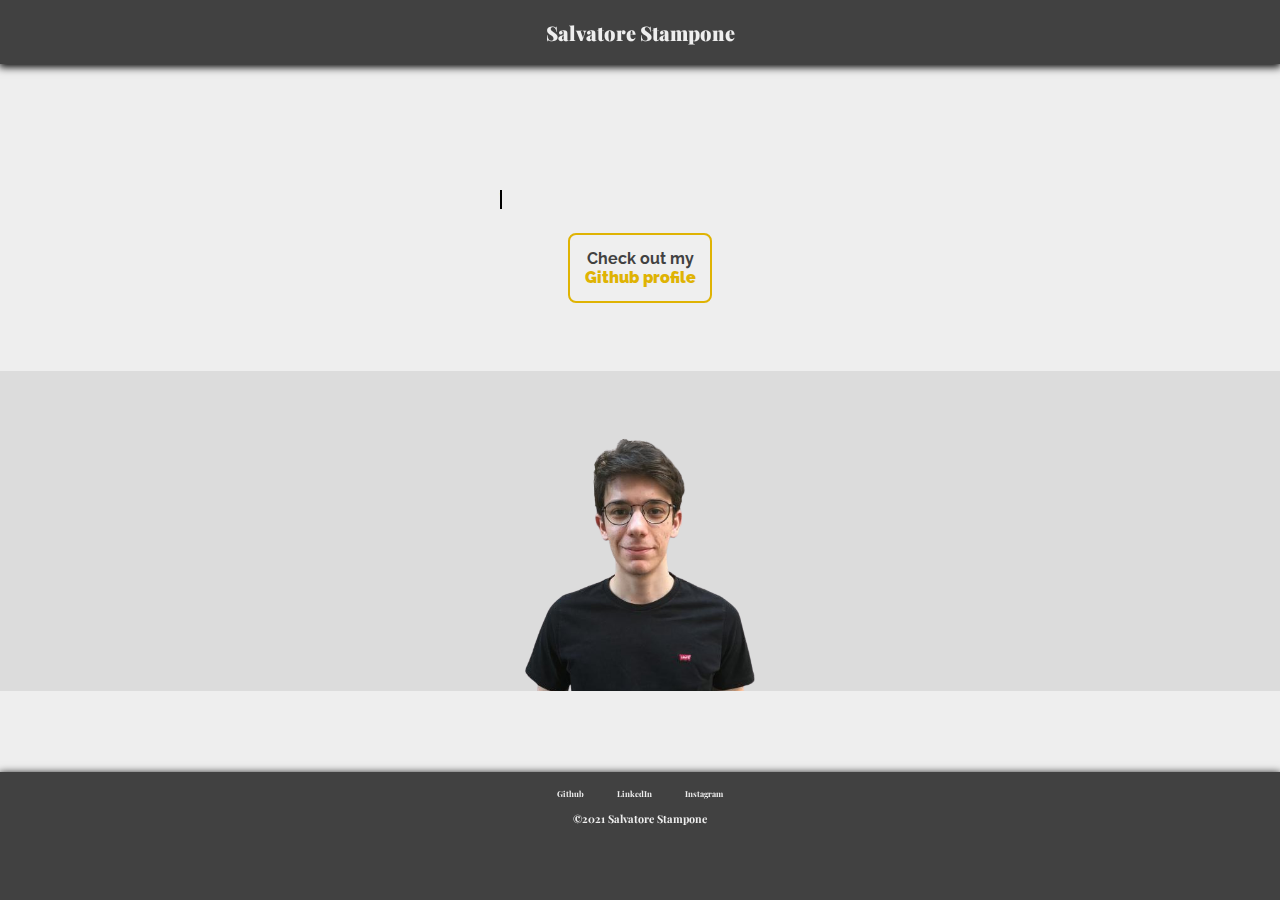
<file: index.html>
<!DOCTYPE html>
<html lang="en">

<head>
    <meta charset="UTF-8">
    <meta http-equiv="X-UA-Compatible" content="IE=edge">
    <meta name="viewport" content="width=device-width, initial-scale=1.0" maximum-scale=1.0>
    <title>Home - Salvatore Stampone</title>
    <link rel="preconnect" href="https://fonts.googleapis.com">
    <link rel="preconnect" href="https://fonts.gstatic.com" crossorigin>
    <link
        href="https://fonts.googleapis.com/css2?family=Playfair+Display:wght@700;800;900&family=Raleway:ital,wght@0,400;0,700;0,900;1,300;1,700;1,900&display=swap"
        rel="stylesheet">
    <link rel="stylesheet" href="https://cdnjs.cloudflare.com/ajax/libs/font-awesome/5.15.3/css/all.min.css"
        integrity="sha512-iBBXm8fW90+nuLcSKlbmrPcLa0OT92xO1BIsZ+ywDWZCvqsWgccV3gFoRBv0z+8dLJgyAHIhR35VZc2oM/gI1w=="
        crossorigin="anonymous" referrerpolicy="no-referrer" />
    <link rel="stylesheet" href="./assets/css/style.css">
</head>

<body>
    <div class="home-page">
        <header class="main-header">
            <div class="logo-nav-container">
                <a href="index.html" class="logo">Salvatore Stampone</a>
                <input type="checkbox" id="nav-toggle" class="nav-toggle">
                <label for="nav-toggle" class="nav-toggle-label">
                    <span><i class="fas fa-bars"></i></span>
                    <span><i class="fas fa-times"></i></span>
                </label>
                <nav>
                    <a href="index.html" class="nav-item">Home</a>
                    <a href="./skills/" class="nav-item">Skills</a>
                    <a href="./Portfolio/" class="nav-item">Portfolio</a>
                    <a href="./contact/" class="nav-item">Contact</a>
                    <a href="./about/" class="nav-item">About</a>
                </nav>
            </div>
        </header>

        <section class="introduction">
            <h1>Hello there! I am <br><span>
                    Salvatore Stampone
                </span></h1>
            <p class="tw-29" id="typewriter-carousel">Web & App Development Student</p>
            <button class="std-button"><a href="https://github.com/salvatore-stampone" target="_blank"><span>Check out
                        my </span>Github
                    profile</a></button>
        </section>

        <section class="portrait-section">
            <img src="./assets/img/portrait.png" class="portrait" alt="Portrait">
        </section>

        <footer class="main-footer">
            <div class="socials">
                <div class="social-container">
                    <a href="https://github.com/salvatore-stampone" target="_blank"><i class="fab fa-2x fa-github"></i>
                        <h6>Github</h6>
                    </a>
                </div>
                <div class="social-container">
                    <a href="https://www.linkedin.com/in/salvatore-stampone-781a511b5/" target="_blank"><i
                            class="fab fa-2x fa-linkedin"></i>
                        <h6>LinkedIn</h6>
                    </a>
                </div>
                <div class="social-container">
                    <a href="https://www.instagram.com/salvatorestampone.dev/" target="_blank"><i
                            class="fab fa-2x fa-instagram"></i>
                        <h6>Instagram</h6>
                    </a>
                </div>
            </div>
            <h6>&copy;2021 Salvatore Stampone</h6>
        </footer>
    </div>



    <script src="./assets/js/typewriter-carousel.js"></script>
</body>

</html>
</file>
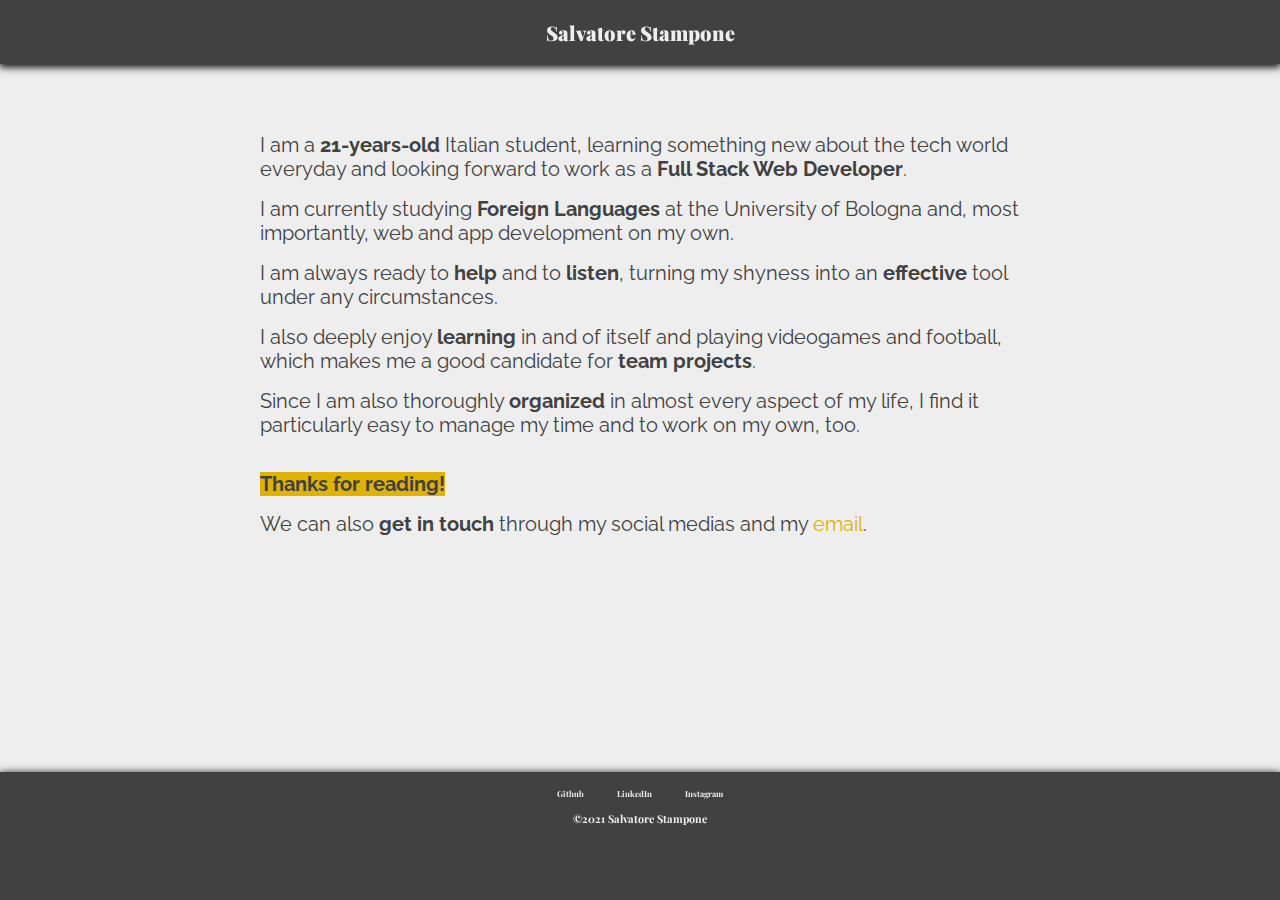
<file: about/index.html>
<!DOCTYPE html>
<html lang="en">

<head>
    <meta charset="UTF-8">
    <meta http-equiv="X-UA-Compatible" content="IE=edge">
    <meta name="viewport" content="width=device-width, initial-scale=1.0" maximum-scale=1.0>
    <title>About - Salvatore Stampone</title>
    <link rel="preconnect" href="https://fonts.googleapis.com">
    <link rel="preconnect" href="https://fonts.gstatic.com" crossorigin>
    <link
        href="https://fonts.googleapis.com/css2?family=Playfair+Display:wght@700;800;900&family=Raleway:ital,wght@0,400;0,700;0,900;1,300;1,700;1,900&display=swap"
        rel="stylesheet">
    <link rel="stylesheet" href="https://cdnjs.cloudflare.com/ajax/libs/font-awesome/5.15.3/css/all.min.css"
        integrity="sha512-iBBXm8fW90+nuLcSKlbmrPcLa0OT92xO1BIsZ+ywDWZCvqsWgccV3gFoRBv0z+8dLJgyAHIhR35VZc2oM/gI1w=="
        crossorigin="anonymous" referrerpolicy="no-referrer" />
    <link rel="stylesheet" href="../assets/css/style.css">
</head>

<body>
    <header class="main-header">
        <div class="logo-nav-container">
            <a href="../index.html" class="logo">Salvatore Stampone</a>
            <input type="checkbox" id="nav-toggle" class="nav-toggle">
            <label for="nav-toggle" class="nav-toggle-label">
                <span><i class="fas fa-bars"></i></span>
                <span><i class="fas fa-times"></i></span>
            </label>
            <nav>
                <a href="../index.html" class="nav-item">Home</a>
                <a href="../skills/" class="nav-item">Skills</a>
                <a href="../Portfolio/" class="nav-item">Portfolio</a>
                <a href="../contact/" class="nav-item">Contact</a>
                <a href="index.html" class="nav-item">About</a>
            </nav>
        </div>
    </header>

    <section class="other-page">
        <h1>About Me</h1>
        <p>
            I am a <strong>21-years-old</strong> Italian student, learning something new about the tech world everyday
            and looking
            forward
            to work as a <strong>Full Stack Web Developer</strong>.</p>
        <p>
            I am currently studying <strong>Foreign Languages</strong> at the University of Bologna and, most
            importantly, web and app
            development on my own.
        </p>
        <p>
            I am always ready to <strong>help</strong> and to <strong>listen</strong>, turning my shyness into an
            <strong>effective</strong> tool under any circumstances.
        </p>
        <p>
            I also deeply enjoy <strong>learning</strong> in and of itself and playing videogames and football, which
            makes me a
            good
            candidate for <strong>team projects</strong>.
        </p>
        <p>
            Since I am also thoroughly <strong>organized</strong> in almost every aspect of my life, I find
            it particularly easy to manage my time and to work on my own, too.
        </p><br>
        <p>
            <mark style="background-color: #dfb303;"><strong>Thanks for reading!</strong></mark>
        </p>
        <p>
            We can also <strong>get in touch</strong> through my social medias and my <a href="../contact/">email</a>.
        </p>
        </p>
    </section>

    <footer class="main-footer">
        <div class="socials">
            <div class="social-container">
                <a href="https://github.com/salvatore-stampone" target="_blank"><i class="fab fa-2x fa-github"></i>
                    <h6>Github</h6>
                </a>
            </div>
            <div class="social-container">
                <a href="https://www.linkedin.com/in/salvatore-stampone-781a511b5/" target="_blank"><i
                        class="fab fa-2x fa-linkedin"></i>
                    <h6>LinkedIn</h6>
                </a>
            </div>
            <div class="social-container">
                <a href="https://www.instagram.com/salvatorestampone.dev/" target="_blank"><i
                        class="fab fa-2x fa-instagram"></i>
                    <h6>Instagram</h6>
                </a>
            </div>
        </div>
        <h6>&copy;2021 Salvatore Stampone</h6>
    </footer>
</body>

</html>
</file>
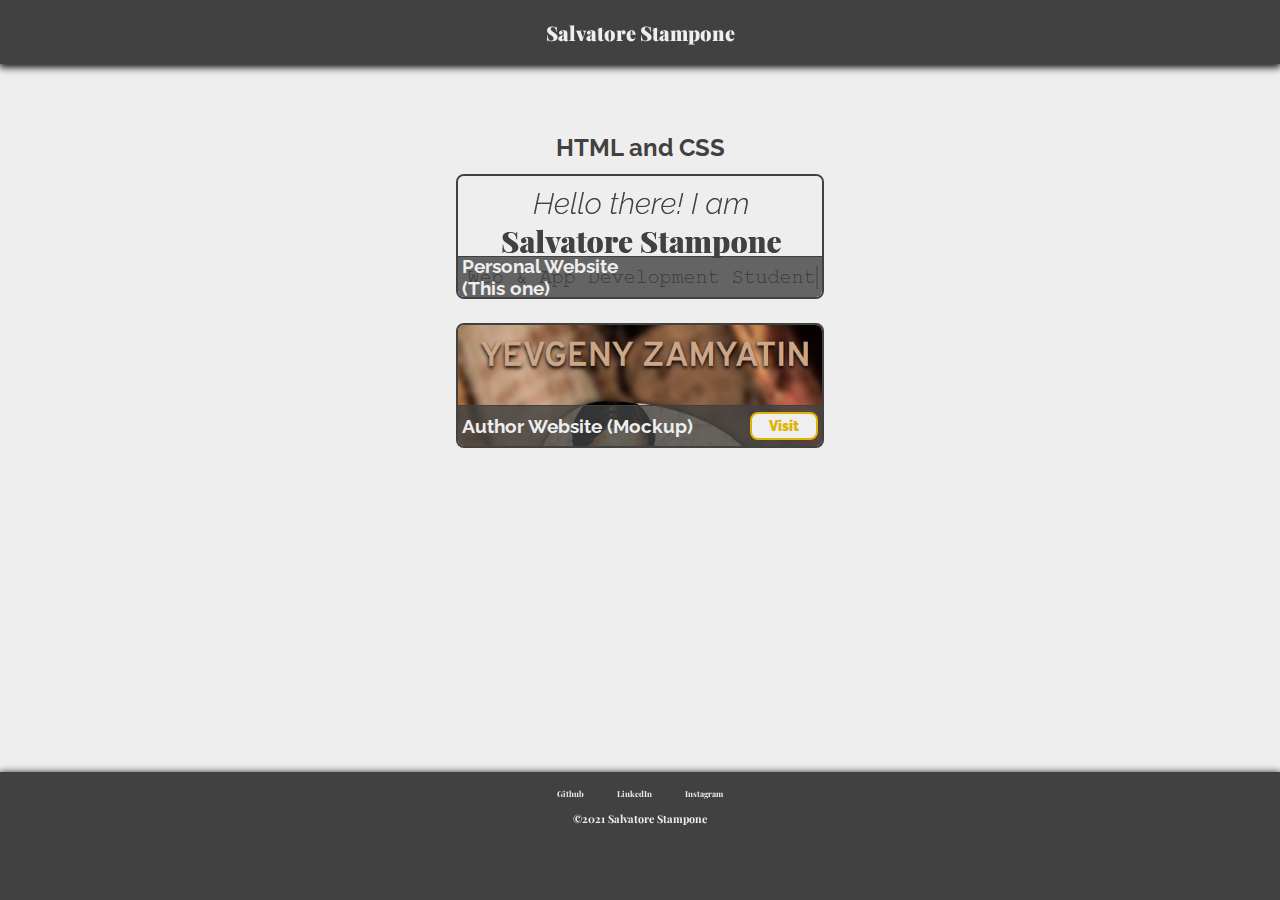
<file: Portfolio/index.html>
<!DOCTYPE html>
<html lang="en">

<head>
    <meta charset="UTF-8">
    <meta http-equiv="X-UA-Compatible" content="IE=edge">
    <meta name="viewport" content="width=device-width, initial-scale=1.0" maximum-scale=1.0>
    <title>Portfolio - Salvatore Stampone</title>
    <link rel="preconnect" href="https://fonts.googleapis.com">
    <link rel="preconnect" href="https://fonts.gstatic.com" crossorigin>
    <link
        href="https://fonts.googleapis.com/css2?family=Playfair+Display:wght@700;800;900&family=Raleway:ital,wght@0,400;0,700;0,900;1,300;1,700;1,900&display=swap"
        rel="stylesheet">
    <link rel="stylesheet" href="https://cdnjs.cloudflare.com/ajax/libs/font-awesome/5.15.3/css/all.min.css"
        integrity="sha512-iBBXm8fW90+nuLcSKlbmrPcLa0OT92xO1BIsZ+ywDWZCvqsWgccV3gFoRBv0z+8dLJgyAHIhR35VZc2oM/gI1w=="
        crossorigin="anonymous" referrerpolicy="no-referrer" />
    <link rel="stylesheet" href="../assets/css/style.css">
</head>

<body>
    <header class="main-header">
        <div class="logo-nav-container">
            <a href="../index.html" class="logo">Salvatore Stampone</a>
            <input type="checkbox" id="nav-toggle" class="nav-toggle">
            <label for="nav-toggle" class="nav-toggle-label">
                <span><i class="fas fa-bars"></i></span>
                <span><i class="fas fa-times"></i></span>
            </label>
            <nav>
                <a href="../index.html" class="nav-item">Home</a>
                <a href="../skills/" class="nav-item">Skills</a>
                <a href="index.html" class="nav-item">Portfolio</a>
                <a href="../contact/" class="nav-item">Contact</a>
                <a href="../about/" class="nav-item">About</a>
            </nav>
        </div>
    </header>

    <section class="other-page portfolio-page">
        <h1>What I Created</h1>
        <h3 class="skills-field">HTML and CSS</h3>
        <div class="card">
            <div class="card-image"><img src="../assets/img/thumb.PNG" alt="Personal Website Thumbnail">
            </div>
            <div class="card-title">
                <h3>Personal Website <br> (This one)</h3>
            </div>
        </div>
        <div class="card">
            <div class="card-image"><img src="../assets/img/thumb-2.PNG" alt="Personal Website Thumbnail">
            </div>
            <div class="card-title">
                <h3>Author Website (Mockup)</h3>
                <button class="card-button"><a href="https://salvatore-stampone.github.io/yevgeny-zamyatin/"
                        target="_blank">Visit <i class="fas fa-external-link-alt"></i></a></button>
            </div>
        </div>
    </section>

    <footer class="main-footer">
        <div class="socials">
            <div class="social-container">
                <a href="https://github.com/salvatore-stampone" target="_blank"><i class="fab fa-2x fa-github"></i>
                    <h6>Github</h6>
                </a>
            </div>
            <div class="social-container">
                <a href="https://www.linkedin.com/in/salvatore-stampone-781a511b5/" target="_blank"><i
                        class="fab fa-2x fa-linkedin"></i>
                    <h6>LinkedIn</h6>
                </a>
            </div>
            <div class="social-container">
                <a href="https://www.instagram.com/salvatorestampone.dev/" target="_blank"><i
                        class="fab fa-2x fa-instagram"></i>
                    <h6>Instagram</h6>
                </a>
            </div>
        </div>
        <h6>&copy;2021 Salvatore Stampone</h6>
    </footer>
</body>

</html>
</file>
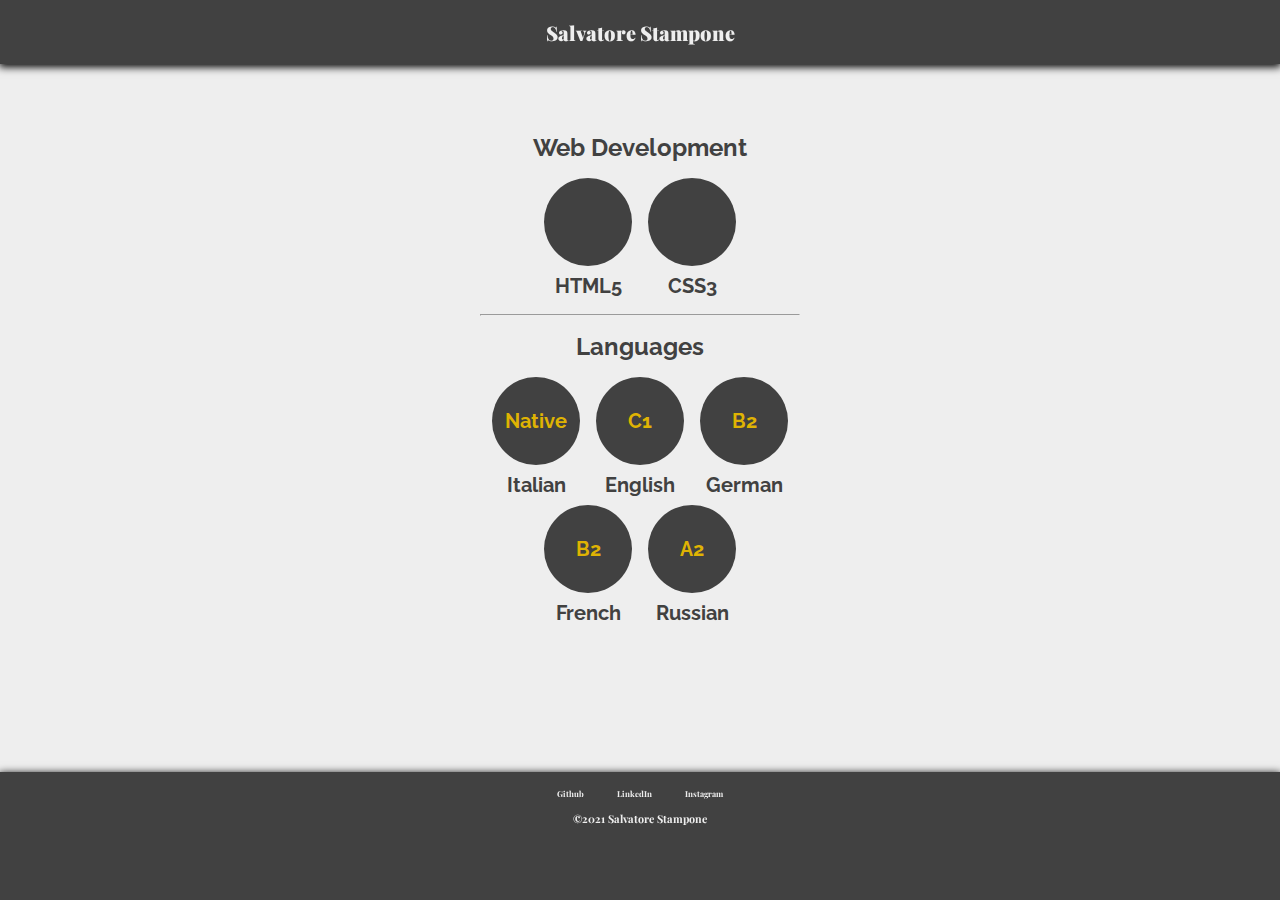
<file: skills/index.html>
<!DOCTYPE html>
<html lang="en">

<head>
    <meta charset="UTF-8">
    <meta http-equiv="X-UA-Compatible" content="IE=edge">
    <meta name="viewport" content="width=device-width, initial-scale=1.0">
    <title>Skills - Salvatore Stampone</title>
    <link rel="preconnect" href="https://fonts.googleapis.com">
    <link rel="preconnect" href="https://fonts.gstatic.com" crossorigin>
    <link
        href="https://fonts.googleapis.com/css2?family=Playfair+Display:wght@700;800;900&family=Raleway:ital,wght@0,400;0,700;0,900;1,300;1,700;1,900&display=swap"
        rel="stylesheet">
    <link rel="stylesheet" href="https://cdnjs.cloudflare.com/ajax/libs/font-awesome/5.15.3/css/all.min.css"
        integrity="sha512-iBBXm8fW90+nuLcSKlbmrPcLa0OT92xO1BIsZ+ywDWZCvqsWgccV3gFoRBv0z+8dLJgyAHIhR35VZc2oM/gI1w=="
        crossorigin="anonymous" referrerpolicy="no-referrer" />
    <link rel="stylesheet" href="../assets/css/style.css">
</head>

<body>
    <header class="main-header">
        <div class="logo-nav-container">
            <a href="../index.html" class="logo">Salvatore Stampone</a>
            <input type="checkbox" id="nav-toggle" class="nav-toggle">
            <label for="nav-toggle" class="nav-toggle-label">
                <span><i class="fas fa-bars"></i></span>
                <span><i class="fas fa-times"></i></span>
            </label>
            <nav>
                <a href="../index.html" class="nav-item">Home</a>
                <a href="index.html" class="nav-item">Skills</a>
                <a href="../Portfolio/" class="nav-item">Portfolio</a>
                <a href="../contact/" class="nav-item">Contact</a>
                <a href="../about/" class="nav-item">About</a>
            </nav>
        </div>
    </header>

    <section class="other-page">
        <h1>My Skills</h1>
        <h3 class="skills-field">Web Development</h3>
        <div class="flex-container">
            <div class="skill-column">
                <div class="circle-container">
                    <i class="fab fa-3x fa-html5"></i>
                </div>
                <h4 class="circle-caption">HTML5</h4>
            </div>
            <div class="skill-column">
                <div class="circle-container">
                    <i class="fab fa-3x fa-css3-alt"></i>
                </div>
                <h4 class="circle-caption">CSS3</h4>
            </div>
        </div>
        <hr>
        <h3 class="skills-field">Languages</h3>
        <div class="flex-container">
            <div class="skill-column">
                <div class="circle-container">
                    <h4>Native</h4>
                </div>
                <H4 class="circle-caption">Italian</H4>
            </div>
            <div class="skill-column">
                <div class="circle-container">
                    <h4>C1</h4>
                </div>
                <H4 class="circle-caption">English</H4>
            </div>
            <div class="skill-column">
                <div class="circle-container">
                    <h4>B2</h4>
                </div>
                <H4 class="circle-caption">German</H4>
            </div>
            <div class="skill-column">
                <div class="circle-container">
                    <h4>B2</h4>
                </div>
                <H4 class="circle-caption">French</H4>
            </div>
            <div class="skill-column">
                <div class="circle-container">
                    <h4>A2</h4>
                </div>
                <H4 class="circle-caption">Russian</H4>
            </div>
        </div>
    </section>

    <footer class="main-footer">
        <div class="socials">
            <div class="social-container">
                <a href="https://github.com/salvatore-stampone" target="_blank"><i class="fab fa-2x fa-github"></i>
                    <h6>Github</h6>
                </a>
            </div>
            <div class="social-container">
                <a href="https://www.linkedin.com/in/salvatore-stampone-781a511b5/" target="_blank"><i
                        class="fab fa-2x fa-linkedin"></i>
                    <h6>LinkedIn</h6>
                </a>
            </div>
            <div class="social-container">
                <a href="https://www.instagram.com/salvatorestampone.dev/" target="_blank"><i
                        class="fab fa-2x fa-instagram"></i>
                    <h6>Instagram</h6>
                </a>
            </div>
        </div>
        <h6>&copy;2021 Salvatore Stampone</h6>
    </footer>
</body>

</html>
</file>
<file: assets/css/style.css>
* {
  margin: 0;
  padding: 0;
  -webkit-box-sizing: border-box;
          box-sizing: border-box;
}

html {
  height: 100%;
}

::-webkit-scrollbar {
  width: 8px;
}

::-webkit-scrollbar-track {
  background-color: #414141;
}

::-webkit-scrollbar-thumb {
  background-color: #dfb303;
  border-radius: 5px;
}

::-webkit-scrollbar-thumb:hover, ::-webkit-scrollbar-thumb:active {
  background-color: #c49c00;
}

body {
  background-color: #eeeeee;
  color: #414141;
  font-family: "Raleway", sans-serif;
}

a {
  text-decoration: none;
  color: #414141;
}

.home-page {
  height: 100%;
}

.main-header {
  background-color: #414141;
  -webkit-box-shadow: 0 2px 8px 1px black;
          box-shadow: 0 2px 8px 1px black;
  display: -webkit-box;
  display: -ms-flexbox;
  display: flex;
  -webkit-box-pack: justify;
      -ms-flex-pack: justify;
          justify-content: space-between;
  -webkit-box-align: center;
      -ms-flex-align: center;
          align-items: center;
  width: 100%;
  height: 8vh;
  max-height: 64px;
  padding: 16px;
  position: fixed;
  top: 0;
  z-index: 1;
}

.main-header label {
  cursor: pointer;
}

.logo-nav-container {
  width: 80vw;
  max-width: 472px;
  margin: 0 auto;
  display: -webkit-box;
  display: -ms-flexbox;
  display: flex;
  -webkit-box-pack: center;
      -ms-flex-pack: center;
          justify-content: center;
  -webkit-box-align: center;
      -ms-flex-align: center;
          align-items: center;
}

.logo {
  background-color: #414141;
  color: #eeeeee;
  font-family: "Playfair Display", serif;
  font-weight: 900;
}

.logo:hover {
  color: #dfb303;
}

.logo:active {
  color: #c49c00;
}

nav {
  display: -webkit-box;
  display: -ms-flexbox;
  display: flex;
  -webkit-box-pack: center;
      -ms-flex-pack: center;
          justify-content: center;
  -webkit-box-align: center;
      -ms-flex-align: center;
          align-items: center;
  width: 100%;
  height: 2em;
  list-style-type: none;
  font-weight: 700;
  background-color: #414141;
  color: #eeeeee;
  position: absolute;
  left: 0;
  -webkit-transform: scale(0, 1);
          transform: scale(0, 1);
  -webkit-transform-origin: right;
          transform-origin: right;
  -webkit-transition: -webkit-transform 400ms ease-in-out;
  transition: -webkit-transform 400ms ease-in-out;
  transition: transform 400ms ease-in-out;
  transition: transform 400ms ease-in-out, -webkit-transform 400ms ease-in-out;
}

nav .nav-item {
  margin-left: 16px;
  background-color: #414141;
  color: #eeeeee;
  opacity: 0;
  -webkit-transition: opacity 150ms ease-in-out;
  transition: opacity 150ms ease-in-out;
}

nav .nav-item:first-of-type {
  margin-left: 0;
}

nav .nav-item:hover {
  color: #dfb303;
}

nav .nav-item:active {
  color: #c49c00;
}

.nav-toggle {
  position: absolute !important;
  top: -9999px !important;
  left: -9999px !important;
}

.nav-toggle:checked ~ nav {
  -webkit-transform: scale(1, 1);
          transform: scale(1, 1);
}

.nav-toggle:checked ~ nav a {
  opacity: 1;
  -webkit-transition: opacity 250ms ease-in-out 250ms;
  transition: opacity 250ms ease-in-out 250ms;
}

.nav-toggle:checked ~ label span:first-child {
  display: none;
}

.nav-toggle:not(:checked) ~ label span:last-child {
  display: none;
}

.nav-toggle-label {
  display: -webkit-box;
  display: -ms-flexbox;
  display: flex;
  -webkit-box-pack: center;
      -ms-flex-pack: center;
          justify-content: center;
  -webkit-box-align: center;
      -ms-flex-align: center;
          align-items: center;
  position: absolute;
  right: 0;
  width: 8vh;
  font-size: 20px;
  background-color: #414141;
  color: #eeeeee;
  z-index: 2;
}

.nav-toggle-label:hover {
  color: #dfb303;
}

.nav-toggle-label:active {
  color: #c49c00;
}

.introduction {
  display: -webkit-box;
  display: -ms-flexbox;
  display: flex;
  -webkit-box-pack: center;
      -ms-flex-pack: center;
          justify-content: center;
  -webkit-box-align: center;
      -ms-flex-align: center;
          align-items: center;
  -webkit-box-orient: vertical;
  -webkit-box-direction: normal;
      -ms-flex-flow: column;
          flex-flow: column;
  margin-top: 56px;
  padding: 32px 16px 40px 16px;
  text-align: center;
  height: 35vh;
  width: 100%;
}

.introduction h1 {
  font-weight: 400;
  font-style: italic;
  opacity: 0;
  -webkit-transform: translateY(-32px);
          transform: translateY(-32px);
  -webkit-animation: fade-in-down 2s ease forwards;
          animation: fade-in-down 2s ease forwards;
}

.introduction h1 span {
  font-family: "Playfair Display", serif;
  font-weight: 900;
  font-style: normal;
}

.introduction .tw-29 {
  font-family: "Source Code Pro", monospace;
  list-style-type: none;
  width: -webkit-max-content;
  width: -moz-max-content;
  width: max-content;
  margin: 4px auto 24px auto;
  position: relative;
}

.introduction .tw-29::before, .introduction .tw-29::after {
  content: "";
  position: absolute;
  top: 0;
  right: 0;
  bottom: 0;
  left: 0;
}

.introduction .tw-29::before {
  background-color: #eeeeee;
  -webkit-animation: typewriter-animation 3.75s steps(29) 2s forwards;
          animation: typewriter-animation 3.75s steps(29) 2s forwards;
}

.introduction .tw-29::after {
  width: 2px;
  background-color: black;
  -webkit-animation: typewriter-animation 3.75s steps(29) 2s forwards, blink 750ms steps(29) infinite;
          animation: typewriter-animation 3.75s steps(29) 2s forwards, blink 750ms steps(29) infinite;
}

.introduction .std-button {
  font-family: "Raleway", sans-serif;
  font-weight: 900;
  font-style: normal;
  font-size: 16px;
  width: 144px;
  height: 70px;
  display: -webkit-box;
  display: -ms-flexbox;
  display: flex;
  -webkit-box-align: center;
      -ms-flex-align: center;
          align-items: center;
  -webkit-box-pack: center;
      -ms-flex-pack: center;
          justify-content: center;
  padding: 12px 4px;
  border: 2px solid #dfb303;
  border-radius: 8px;
  cursor: pointer;
}

.introduction .std-button a {
  color: #dfb303;
}

.introduction .std-button a span {
  color: #414141;
  font-weight: 700;
}

.introduction .std-button:hover {
  background-color: #dfb303;
}

.introduction .std-button:hover a {
  color: #eeeeee;
}

.introduction .std-button:active {
  background-color: #c49c00;
  border: 2px solid #c49c00;
}

.introduction .std-button:active a {
  color: #eeeeee;
}

.portrait-section {
  height: 45vh;
  max-height: 320px;
  width: 100%;
  background-color: gainsboro;
  margin-bottom: 16vh;
  display: -webkit-box;
  display: -ms-flexbox;
  display: flex;
  -webkit-box-pack: center;
      -ms-flex-pack: center;
          justify-content: center;
  -webkit-box-align: end;
      -ms-flex-align: end;
          align-items: flex-end;
}

.portrait {
  max-width: 100%;
  max-height: 100%;
  -o-object-fit: cover;
     object-fit: cover;
  width: 200px;
  display: block;
}

.main-footer {
  background-color: #414141;
  color: #eeeeee;
  -webkit-box-shadow: 0 2px 8px 1px black;
          box-shadow: 0 2px 8px 1px black;
  width: 100%;
  height: 16vh;
  max-height: 128px;
  text-align: center;
  padding: 8px 0 24px 0;
  position: fixed;
  bottom: 0;
  z-index: 1;
}

.main-footer .socials {
  display: -webkit-box;
  display: -ms-flexbox;
  display: flex;
  -ms-flex-pack: distribute;
      justify-content: space-around;
  max-width: 200px;
  width: 75vw;
  margin: 8px auto 12px auto;
}

.main-footer .socials .social-container {
  display: -webkit-box;
  display: -ms-flexbox;
  display: flex;
  margin: 0 4px;
}

.main-footer .socials .social-container h6 {
  font-size: 8px;
}

.main-footer .socials a {
  background-color: #414141;
  color: #eeeeee;
  margin: 0 4px;
}

.main-footer .socials a:hover {
  color: #dfb303;
}

.main-footer .socials a:active {
  color: #c49c00;
}

.main-footer h6 {
  font-family: "Playfair Display", serif;
}

.other-page, .contact-page {
  margin-top: 56px;
  padding: 24px 0px 32px 0px;
  text-align: left;
  width: 100%;
}

.other-page h1, .contact-page h1 {
  font-weight: 900;
  font-style: italic;
  text-align: center;
  margin-bottom: 16px;
  opacity: 0;
  -webkit-transform: translateY(-32px);
          transform: translateY(-32px);
  -webkit-animation: fade-in-down 2s ease forwards;
          animation: fade-in-down 2s ease forwards;
}

.other-page p, .contact-page p {
  font-size: 20px;
  margin: 0 auto 16px auto;
  width: 65vw;
}

.other-page p:last-of-type, .contact-page p:last-of-type {
  margin-bottom: 104px;
}

.other-page a, .contact-page a {
  color: #dfb303;
}

.other-page a:hover, .contact-page a:hover {
  font-weight: 700;
}

.other-page a:active, .contact-page a:active {
  color: #c49c00;
}

.other-page strong, .contact-page strong {
  color: #414141;
}

.other-page hr, .contact-page hr {
  width: 25vw;
  margin: 1em auto;
  color: #414141;
}

.skills-field {
  text-align: center;
}

.flex-container {
  display: -webkit-box;
  display: -ms-flexbox;
  display: flex;
  -webkit-box-pack: center;
      -ms-flex-pack: center;
          justify-content: center;
  margin: 8px auto;
  width: 300px;
  -ms-flex-wrap: wrap;
      flex-wrap: wrap;
}

.flex-container:last-of-type {
  margin: 8px auto 104px auto;
}

.skill-column {
  text-align: center;
}

.circle-container {
  display: -ms-grid;
  display: grid;
  place-items: center;
  background-color: #414141;
  color: #dfb303;
  width: 75px;
  height: 75px;
  border-radius: 50%;
  margin: 8px;
}

.contact-page p {
  text-align: center;
}

.contact-page p:last-of-type {
  margin-bottom: 16px;
}

.contact-page label {
  text-align: center;
  width: 100%;
  margin-bottom: 8px;
  font-weight: 700;
}

.contact-page input[type="text"],
.contact-page input[type="email"] {
  width: 90%;
  height: 32px;
  margin: 0 auto 16px auto;
  border-radius: 4px;
  border-top-style: hidden;
  border-left-style: hidden;
  border-right-style: hidden;
  border-color: #414141;
  padding: 0 8px;
  font-family: "Raleway", sans-serif;
  color: #414141;
}

.contact-page input[type="text"]:focus,
.contact-page input[type="email"]:focus {
  outline: none;
  background-color: rgba(223, 179, 3, 0.1);
}

.contact-form {
  display: -webkit-box;
  display: -ms-flexbox;
  display: flex;
  -ms-flex-wrap: wrap;
      flex-wrap: wrap;
  width: 300px;
  margin: 0 auto 104px auto;
}

textarea {
  resize: none;
  width: 90%;
  height: 120px;
  margin: 0 auto 16px auto;
  border-radius: 4px;
  border-top-style: hidden;
  border-left-style: hidden;
  border-right-style: hidden;
  border-color: #414141;
  padding: 12px 8px;
  font-family: "Raleway", sans-serif;
  font-size: 16px;
  color: #414141;
}

textarea:focus {
  outline: none;
  background-color: rgba(223, 179, 3, 0.1);
}

.send-button {
  margin: 0 auto;
  font-family: "Raleway", sans-serif;
  font-weight: 900;
  font-style: normal;
  font-size: 16px;
  width: 104px;
  text-align: center;
  padding: 12px 4px;
  border: 2px solid #dfb303;
  border-radius: 8px;
  cursor: pointer;
  color: #dfb303;
}

.send-button:hover {
  background-color: #dfb303;
  color: #eeeeee;
}

.send-button:active {
  background-color: #c49c00;
  border: 2px solid #c49c00;
}

.send-button:active a {
  color: #eeeeee;
}

.portfolio-page {
  display: -webkit-box;
  display: -ms-flexbox;
  display: flex;
  -webkit-box-orient: vertical;
  -webkit-box-direction: normal;
      -ms-flex-direction: column;
          flex-direction: column;
  -webkit-box-align: center;
      -ms-flex-align: center;
          align-items: center;
}

.card {
  width: 90vw;
  max-width: 368px;
  height: 100%;
  max-height: 125px;
  border: 2px solid #414141;
  border-radius: 8px;
  position: relative;
  overflow: hidden;
  margin: 0.75em;
}

.card-image {
  width: 75vw;
  max-width: 368px;
}

.card-image img {
  max-width: 368px;
}

.card-title {
  background-color: rgba(65, 65, 65, 0.8);
  color: #eeeeee;
  width: 100%;
  height: 35%;
  padding: 0.25em;
  position: absolute;
  left: 0px;
  bottom: -1px;
  border-top: 1px solid #414141;
  display: -webkit-box;
  display: -ms-flexbox;
  display: flex;
  -webkit-box-pack: justify;
      -ms-flex-pack: justify;
          justify-content: space-between;
  -webkit-box-align: center;
      -ms-flex-align: center;
          align-items: center;
}

.card-button {
  font-family: "Raleway", sans-serif;
  width: 5em;
  height: 85%;
  font-weight: 900;
  font-style: normal;
  font-size: 0.85em;
  display: -webkit-box;
  display: -ms-flexbox;
  display: flex;
  -webkit-box-align: center;
      -ms-flex-align: center;
          align-items: center;
  -webkit-box-pack: center;
      -ms-flex-pack: center;
          justify-content: center;
  padding: 4px 2px;
  border: 2px solid #dfb303;
  border-radius: 8px;
  cursor: pointer;
}

.card-button a {
  color: #dfb303;
}

.card-button:hover {
  background-color: #dfb303;
}

.card-button:hover a {
  color: #eeeeee;
  font-weight: 900;
}

.card-button:active {
  background-color: #c49c00;
  border: 2px solid #c49c00;
}

.card-button:active a {
  color: #eeeeee;
}

@-webkit-keyframes typewriter-animation {
  to {
    left: 100%;
  }
}

@keyframes typewriter-animation {
  to {
    left: 100%;
  }
}

@-webkit-keyframes blink {
  to {
    background-color: transparent;
  }
}

@keyframes blink {
  to {
    background-color: transparent;
  }
}

@-webkit-keyframes fade-in-down {
  to {
    opacity: 1;
    -webkit-transform: translateY(0);
            transform: translateY(0);
  }
}

@keyframes fade-in-down {
  to {
    opacity: 1;
    -webkit-transform: translateY(0);
            transform: translateY(0);
  }
}

@media screen and (max-width: 480px) {
  nav {
    width: 80%;
    padding-left: 4em;
    overflow: scroll;
  }
  .nav-item:first-of-type {
    padding-left: 2em;
  }
}

@media screen and (min-width: 769px) and (max-width: 1024px) {
  .logo-nav-container {
    font-size: 20px;
    margin: 0 auto;
    width: 65%;
    max-width: 616px;
  }
  .nav-menu {
    font-size: 20px;
  }
  .nav-menu .nav-item {
    margin-left: 24px;
  }
  .introduction h1 {
    font-size: 28px;
  }
  .introduction .tw-29 {
    font-size: 16px;
  }
  .portrait-section {
    margin-bottom: 104px;
  }
  .portrait {
    width: 230px;
  }
  .other-page h1, .contact-page h1 {
    font-size: 32px;
  }
  .other-page p, .contact-page p {
    font-size: 20px;
    margin: 0 auto 16px auto;
    width: 65%;
    max-width: 616px;
  }
  .main-footer h6 {
    font-size: 12px;
  }
  .skills-field,
  .skill-column {
    font-size: 24px;
  }
  .flex-container {
    width: 400px;
  }
  .circle-container {
    width: 88px;
    height: 88px;
    font-size: 20px;
  }
  .circle-caption {
    font-size: 20px;
  }
  .contact-page {
    margin: 56px auto 0 auto;
  }
  .contact-page label {
    display: -webkit-box;
    display: -ms-flexbox;
    display: flex;
    -webkit-box-pack: center;
        -ms-flex-pack: center;
            justify-content: center;
    -webkit-box-align: center;
        -ms-flex-align: center;
            align-items: center;
    width: 72px;
    height: 32px;
  }
  .contact-form {
    -webkit-box-orient: horizontal;
    -webkit-box-direction: normal;
        -ms-flex-direction: row;
            flex-direction: row;
    width: 400px;
  }
  .contact-form input[type="text"],
  .contact-form input[type="email"] {
    width: 320px;
  }
  .contact-form textarea {
    width: 320px;
    height: 200px;
  }
}

@media screen and (min-width: 1025px) {
  .logo-nav-container {
    font-size: 20px;
    margin: 0 auto;
    width: 64vw;
    max-width: 760px;
  }
  .nav-menu {
    font-size: 20px;
  }
  .nav-menu .nav-item {
    margin-left: 24px;
  }
  .introduction h1 {
    font-size: 28px;
  }
  .introduction .tw-29 {
    font-size: 16px;
  }
  .portrait-section {
    margin-bottom: 104px;
  }
  .portrait {
    width: 230px;
  }
  .other-page h1, .contact-page h1 {
    font-size: 32px;
  }
  .other-page p, .contact-page p {
    font-size: 20px;
    margin: 0 auto 16px auto;
    width: 64vw;
    max-width: 760px;
  }
  .skills-field,
  .skill-column {
    font-size: 24px;
  }
  .flex-container {
    width: 400px;
  }
  .circle-container {
    width: 88px;
    height: 88px;
    font-size: 20px;
  }
  .circle-caption {
    font-size: 20px;
  }
  .contact-page {
    margin: 56px auto 0 auto;
  }
  .contact-page label {
    display: -webkit-box;
    display: -ms-flexbox;
    display: flex;
    -webkit-box-pack: center;
        -ms-flex-pack: center;
            justify-content: center;
    -webkit-box-align: center;
        -ms-flex-align: center;
            align-items: center;
    width: 72px;
    height: 32px;
  }
  .contact-form {
    -webkit-box-orient: horizontal;
    -webkit-box-direction: normal;
        -ms-flex-direction: row;
            flex-direction: row;
    width: 400px;
  }
  .contact-form input[type="text"],
  .contact-form input[type="email"] {
    width: 320px;
  }
  .contact-form textarea {
    width: 320px;
    height: 200px;
  }
}
</file>
